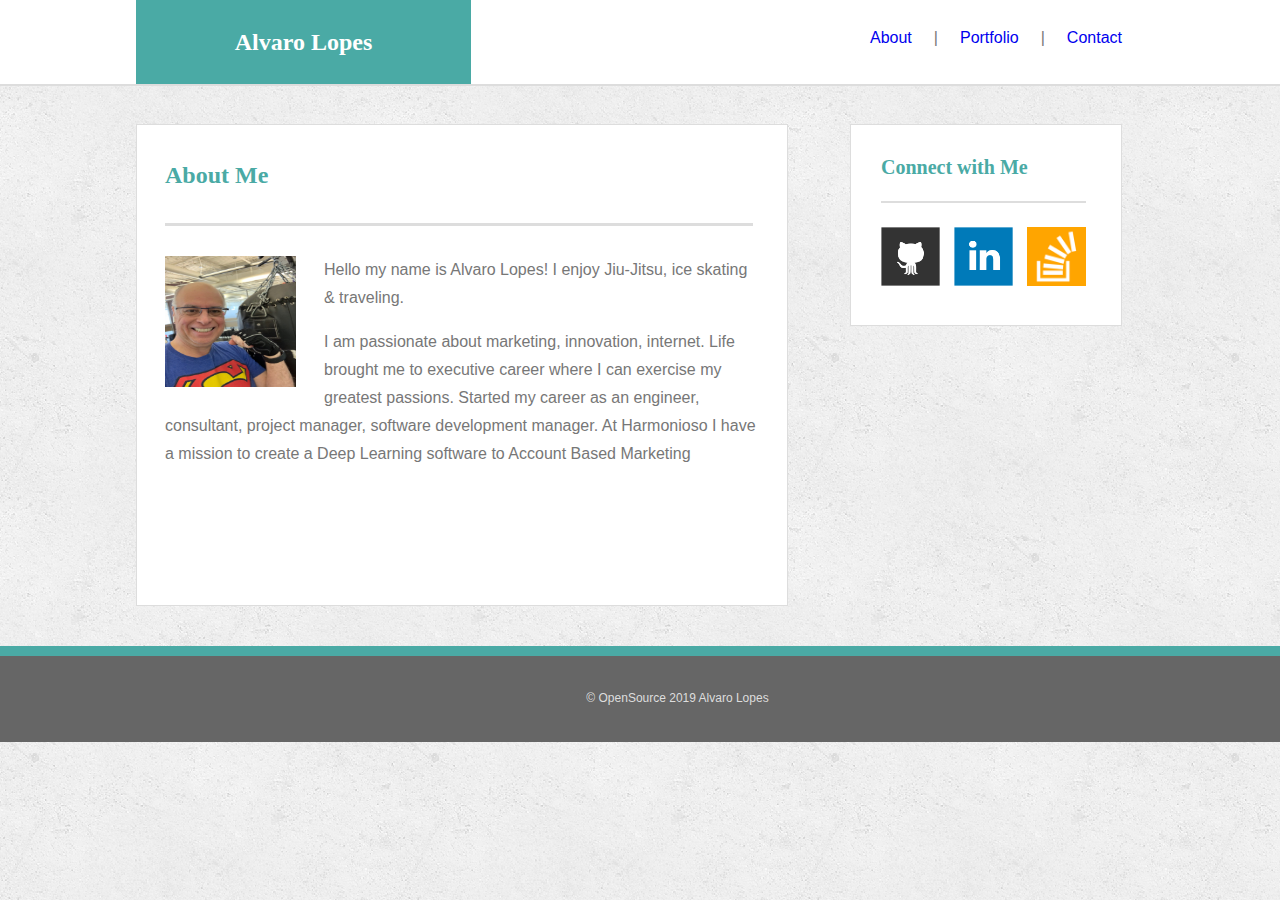
<file: index.html>
<!DOCTYPE html>
<html lang="en-us">

<head>
	<title>About Al Lopes</title>
	<meta charset="utf-8" />
	<meta name="author" content="Alvaro Lopes" />
	<meta name="description" content="A portfolio site for Alvaro Lopes" />
	<meta name="classification" content="portfolio" />
	<meta name="copyright" content="&copy; 2019 Alvaro Lopes" />
	<link rel="stylesheet" type="text/css" href="assets/css/reset.css">
	<link rel="stylesheet" type="text/css" href="assets/css/style.css">
</head>

<body>
	<header>
		<section id="logo">
			<h1>Alvaro Lopes</h1>
		</section>
		<nav>
			<ul class="navbar">
				<li><a href="index.html">About</a></li>
				<li>|</li>
				<li><a href="portfolio.html">Portfolio</a></li>
				<li>|</li>
				<li><a href="contact.html">Contact</a></li>
			</ul>
		</nav>
	</header>
	<div class="container">
		<section id="main">
			<h2 class="padme">About Me</h2>
			<hr class="heavy">
			<img src="assets/images/IMG_0079.jpeg" alt="An image of Alvaro Lopes is shown." width="131" height="131"
				id="bio-image" />
			<p class="bodycopy">Hello my name is Alvaro Lopes!
				I enjoy Jiu-Jitsu, ice skating &amp; traveling.</p>
			<br>
			<p class="bodycopy">I am passionate about marketing, innovation, internet. Life brought me to
				executive career where I can exercise my greatest passions.
				Started my career as an engineer, consultant, project manager, software development manager.
				At Harmonioso I have a mission to create a Deep Learning software to Account Based Marketing</p>
		</section>
		<section id="sidebar">
			<h3 class="padme2">Connect with Me</h3>
			<hr class="light">
			<a class="padme2" href="https://github.com/alvie40" target="_blank"><img
					src="assets/images/1497655187_github_square.png" alt="icon for github" width="59" height="59" /></a>
			<a class="iconair" href="https://www.linkedin.com/in/alvarolopes" target="_blank"><img
					src="assets/images/1497487173_linkedin_square_color.png" alt="icon for linkedin" width="59"
					height="59" /></a>
			<a class="iconair" href="https://stackoverflow.com/users/8650256/alvaro-lopes?tab=profile"
				target="_blank"><img src="assets/images/1497487181_stackoverflow.png" alt="icon for stackoverflow"
					width="59" height="59" /></a>
		</section>
	</div>
	<footer>&#169; OpenSource 2019 Alvaro Lopes</footer>

</body>

</html>
</file>
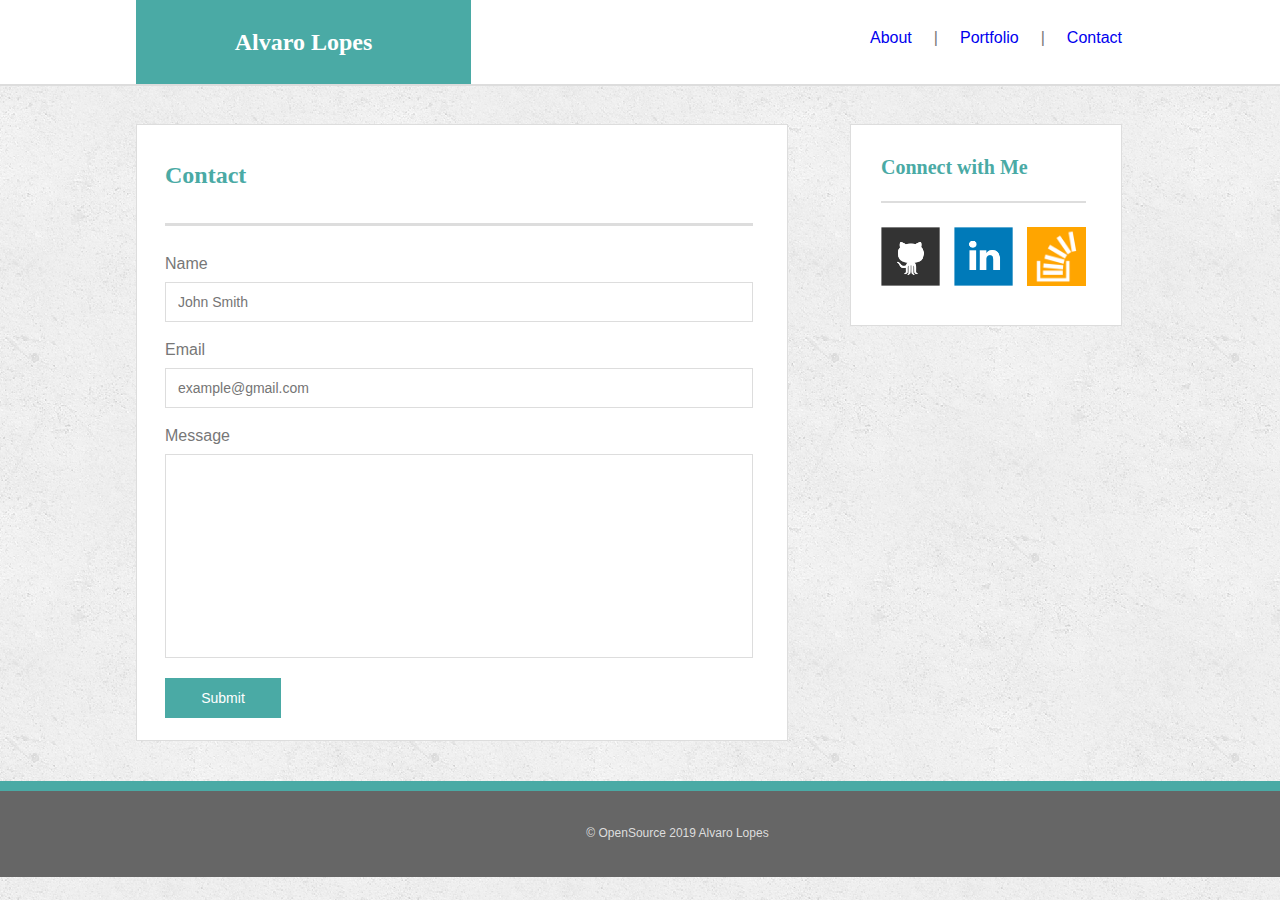
<file: contact.html>
<!DOCTYPE html>
<html lang="en-us">

<head>
	<title>About Al Lopes</title>
	<meta charset="utf-8" />
	<meta name="author" content="Alvaro Lopes" />
	<meta name="description" content="A portfolio site for Alvaro Lopes" />
	<meta name="classification" content="portfolio" />
	<meta name="copyright" content="&copy; 2019 Alvaro Lopes" />
	<link rel="stylesheet" type="text/css" href="assets/css/reset.css">
	<link rel="stylesheet" type="text/css" href="assets/css/style.css">
</head>

<body>
	<header>
		<section id="logo">
			<h1> Alvaro Lopes </h1>
		</section>
		<nav>
			<ul class="navbar">
				<li><a href="index.html">About</a></li>
				<li>|</li>
				<li><a href="portfolio.html">Portfolio</a></li>
				<li>|</li>
				<li><a href="contact.html">Contact</a></li>
			</ul>
		</nav>
	</header>
	<div class="container">
		<section id="form">
			<h2 class="padme">Contact</h2>
			<hr class="heavy">
			<form action="">
				<fieldset>
					<legend></legend>
					<label for="name">Name</label>
					<br>
					<input type="text" id="name" name="fullname" placeholder="John Smith">
					<br>
					<label for="email">Email</label>
					<br>
					<input type="email" id="email" name="fullemail" placeholder="example@gmail.com" required>
					<br>
					<label for="message">Message</label>
					<br>
					<input type="textarea" id="message">
					<br>
					<input type="submit">
				</fieldset>
			</form>
		</section>
		<section id="sidebar">
			<h3 class="padme2">Connect with Me</h3>
			<hr class="light">
			<a class="padme2" href="https://github.com/alvie40" target="_blank"><img
					src="assets/images/1497655187_github_square.png" alt="icon for github" width="59" height="59" /></a>
			<a class="iconair" href="https://www.linkedin.com/in/alvarolopes" target="_blank"><img
					src="assets/images/1497487173_linkedin_square_color.png" alt="icon for linkedin" width="59"
					height="59" /></a>
			<a class="iconair" href="https://stackoverflow.com/users/8650256/alvaro-lopes?tab=profile"
				target="_blank"><img src="assets/images/1497487181_stackoverflow.png" alt="icon for stackoverflow"
					width="59" height="59" /></a>
		</section>
	</div>
	<footer>&#169; OpenSource 2019 Alvaro Lopes</footer>
</body>

</html>
</file>
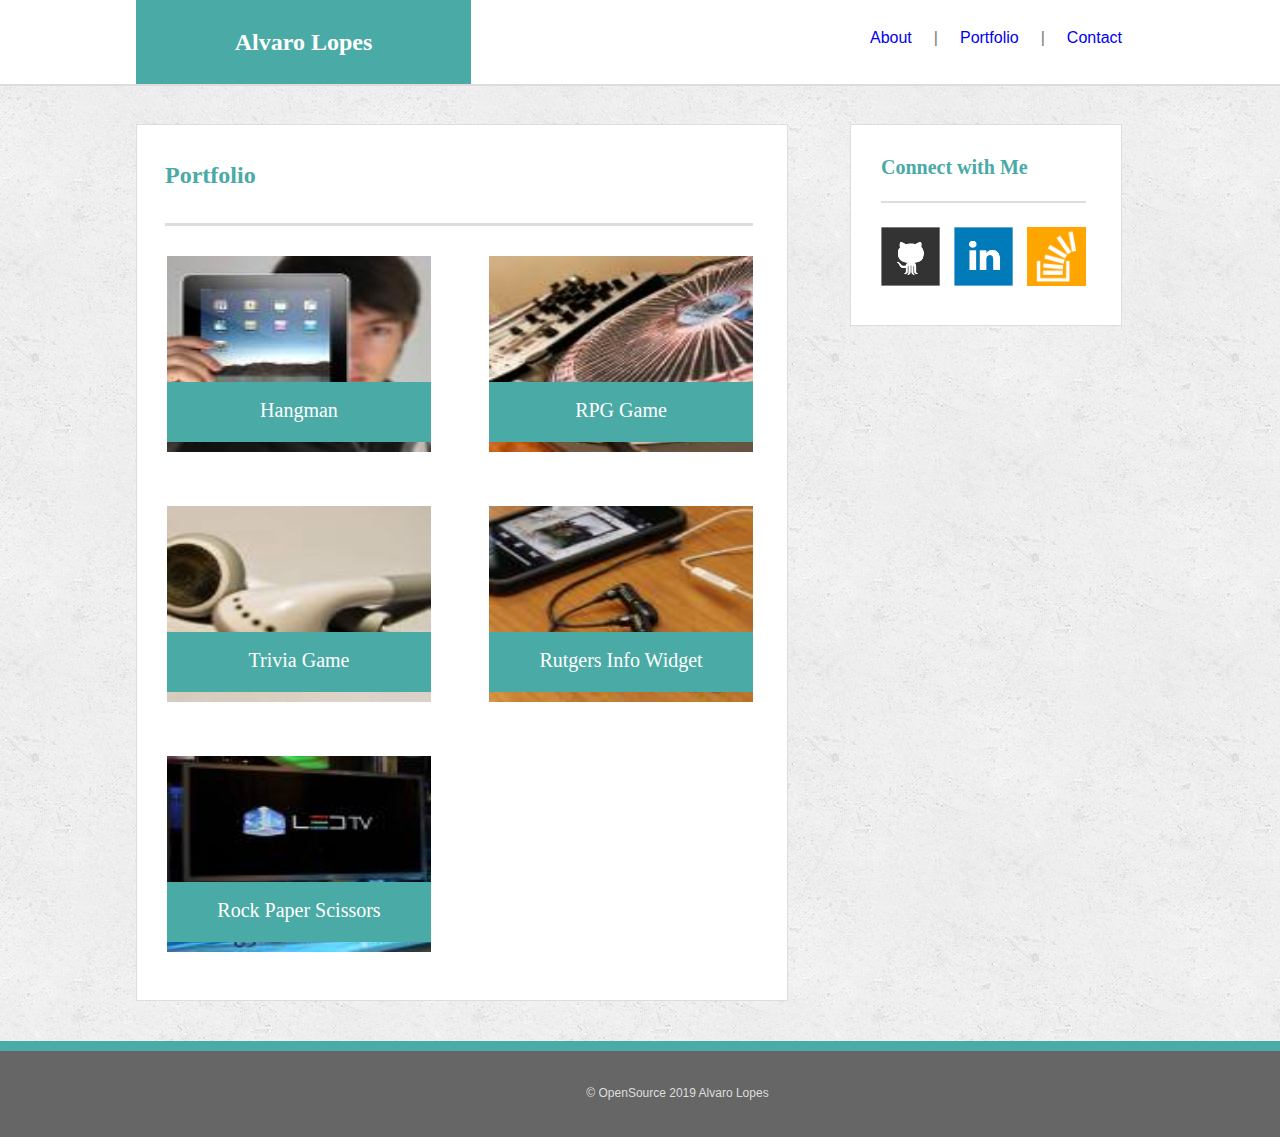
<file: portfolio.html>
<!DOCTYPE html>
<html lang="en-us">

<head>
	<title>About Al Lopes</title>
	<meta charset="utf-8" />
	<meta name="author" content="Alvaro Lopes" />
	<meta name="description" content="A portfolio site for Alvaro Lopes" />
	<meta name="classification" content="portfolio" />
	<meta name="copyright" content="&copy; 2019 Alvaro Lopes" />
	<link rel="stylesheet" type="text/css" href="assets/css/reset.css">
	<link rel="stylesheet" type="text/css" href="assets/css/style.css">
</head>

<body>
	<header>
		<section id="logo">
			<h1>Alvaro Lopes</h1>
		</section>
		<nav>
			<ul class="navbar">
				<li><a href="index.html">About</a></li>
				<li>|</li>
				<li><a href="portfolio.html">Portfolio</a></li>
				<li>|</li>
				<li><a href="contact.html">Contact</a></li>
			</ul>
		</nav>
	</header>
	<div class="container">
		<section id="portfolio">
			<h2 class="padme">Portfolio</h2>
			<hr class="heavy">
			<div class="hang">
				<article>
					<h4>Hangman</h4>
				</article>
			</div>
			<div class="rpg">
				<article>
					<h4>RPG Game</h4>
				</article>
			</div>
			<div class="trivia">
				<article>
					<h4>Trivia Game</h4>
				</article>
			</div>
			<div class="rutgers">
				<article>
					<h4>Rutgers Info Widget</h4>
				</article>
			</div>
			<div class="rock">
				<article>
					<h4>Rock Paper Scissors</h4>
				</article>
			</div>
		</section>
		<section id="sidebar">
			<h3 class="padme2">Connect with Me</h3>
			<hr class="light">
			<a class="padme2" href="https://github.com/alvie40" target="_blank"><img
					src="assets/images/1497655187_github_square.png" alt="icon for github" width="59" height="59" /></a>
			<a class="iconair" href="https://www.linkedin.com/in/alvarolopes" target="_blank"><img
					src="assets/images/1497487173_linkedin_square_color.png" alt="icon for linkedin" width="59"
					height="59" /></a>
			<a class="iconair" href="https://stackoverflow.com/users/8650256/alvaro-lopes?tab=profile"
				target="_blank"><img src="assets/images/1497487181_stackoverflow.png" alt="icon for stackoverflow"
					width="59" height="59" /></a>
		</section>
	</div>
	<footer>&#169; OpenSource 2019 Alvaro Lopes</footer>
</body>

</html>
</file>
<file: assets/css/style.css>
h1 {
 	font-family: "Georgia", Times, "Times New Roman", serif;
 	font-weight: bold;
 	font-size: 24px;
 	color: #ffffff;
 }
h2 {
	font-family: "Georgia", Times, "Times New Roman", serif;
	font-weight: bold;
	color: #4aaaa5;
	font-size: 24px;
}
h3 {
	font-family: "Georgia", Times, "Times New Roman", serif;
	font-weight: bold;
	color: #4aaaa5;
	font-size: 20px;
}
p {
	font-family: "Arial", "Helvetica Neue", Helvetica, sans-serif;
	font-size: 16px;
	color: #777777;
}


.navbar {
	margin-left: 870px;
	padding-top: 30px;
}
li {
	color: #777777;
	display: inline;
	font-family: "Arial", "Helvetica Neue", Helvetica, sans-serif;
	font-size: 16px;
	padding-right: 18px;
}


a:link {
    text-decoration: none;
}


a:visited {
    color: #777777;
    text-decoration: none;
    font-family: "Arial", "Helvetica Neue", Helvetica, sans-serif;
	font-size: 16px;
}


a:hover {
    color: #777777;
    text-decoration: none;
    font-family: "Arial", "Helvetica Neue", Helvetica, sans-serif;
	font-size: 16px;
	font-weight: bold;
}


a:active {
    color: #777777;
    text-decoration: none;
    font-family: "Arial", "Helvetica Neue", Helvetica, sans-serif;
	font-size: 16px;
	font-weight: bold;
} 



body {
	background-image: url("../images/concrete_seamless.png");
	width: 1355px;
	margin: 0 auto;
}
header {
	width: 1355px;
	height: 84px;
	background-color: #ffffff;
	border-bottom: 2px solid #dddddd;
}
 #logo {
  	background-color: #4aaaa5;
 	width: 275px;
 	padding: 30px;
 	margin-left: 136px;
	float: left;
	text-align: center;
}



#main {
	background-color: #ffffff;
	width: 650px;
	height: 480px;
	margin-left: 136px;
	margin-bottom: 40px;
	border-style: solid;
	border-width: 1px;
	border-color: #dddddd;
	float: left;
}
hr.heavy {
	border-top: 3px solid #dddddd;
	width: 588px;
	margin-top: 36px;
	margin-left: 28px;
	margin-bottom: 30px;
}
#bio-image{
	padding-left: 28px;
	padding-right: 28px;
	float: left;	
}
.padme {
	padding-top: 38px;
	padding-left: 28px;
	padding-right: 28px;
}
.bodycopy {
	padding-left: 28px;
	padding-right: 28px;
	line-height: 28px;	
}


#sidebar {
	background-color: #ffffff;
	width: 270px;
	height: 200px;
	border-style: solid;
	border-width: 1px;
	border-color: #dddddd;
	margin-top: 38px;
	margin-left: 850px;
}
hr.light {
	width: 205px;
	border-top: 2px solid #dddddd;
	margin-top: 24px;
	margin-bottom: 24px;
	margin-left: 30px;
	margin-right: 30px;
}

.padme2 {
	padding-top: 32px;
	padding-left: 30px;
}
.iconair {
	margin-left: 10px;
}


#form {
	background-color: #ffffff;
	width: 650px;
	height: 615px;
	margin-left: 136px;
	margin-bottom: 40px;
	border-style: solid;
	border-width: 1px;
	border-color: #dddddd;
	float: left;
}
label {
	color: #777777;
    font-family: "Arial", "Helvetica Neue", Helvetica, sans-serif;
	font-size: 16px;
	margin-left: 28px;	
}
input[type=text], select {
	width: 572px;
	height: 36px;
	padding-left: 12px;
	border: 1px solid #dddddd;
	margin-top: 10px;
	margin-left: 28px;
	margin-bottom: 20px;
	font-family: "Arial", "Helvetica Neue", Helvetica, sans-serif;
	font-size: 14px;
	color: #777777;
}
input[type=email], select {
	width: 572px;
	height: 36px;
	padding-left: 12px;
	border: 1px solid #dddddd;
	margin-top: 10px;
	margin-left: 28px;
	margin-bottom: 20px;
	font-family: "Arial", "Helvetica Neue", Helvetica, sans-serif;
	font-size: 14px;
	color: #777777;
}
input[type=textarea], select {
	width: 572px;
	height: 200px;
	padding-left: 12px;
	border: 1px solid #dddddd;
	margin-top: 10px;
	margin-left: 28px;
	font-family: "Arial", "Helvetica Neue", Helvetica, sans-serif;
	font-size: 14px;
	color: #777777;
}
input[type=submit] {
	width: 116px;
	height: 40px;
	margin-top: 20px;
	margin-left: 28px;
    background-color: #4aaaa5;
    border: none;
    color: #ffffff;
    text-decoration: none;
    cursor: pointer;
    font-family: "Arial", "Helvetica Neue", Helvetica, sans-serif;
	font-size: 14px;
}


#portfolio {
	background-color: #ffffff;
	width: 650px;
	height: 875px;
	margin-left: 136px;
	margin-bottom: 40px;
	border-style: solid;
	border-width: 1px;
	border-color: #dddddd;
	float: left;
}
h4 {
 	font-family: "Georgia", Times, "Times New Roman", serif;
 	font-size: 20px;
 	color: #ffffff;
 	padding-top: 18px;
 	text-align: center;
 }
 article {
	background-color: #4aaaa5;
 	width: 264px;
 	height: 60px;
 	margin-top: 126px;
 }
.hang {
	background-image: url("../images/port_1.jpeg");
	background-repeat: no-repeat;
	background-size: 264px 196px;
	width: 264px;
	height: 196px;
	margin-left: 30px;
	float: left;
}
.rpg {
	background-image: url("../images/port_2.jpeg");
	background-repeat: no-repeat;
	background-size: 264px 196px;
	width: 264px;
	height: 196px;
	margin-right: 34px;
	float: right;
}
.trivia {
	background-image: url("../images/port_3.jpeg");
	background-repeat: no-repeat;
	background-size: 264px 196px;
	width: 264px;
	height: 196px;
	margin-top: 54px;
	margin-left: 30px;
	float: left;
}
.rutgers {
	background-image: url("../images/port_5.jpeg");
	background-repeat: no-repeat;
	background-size: 264px 196px;
	width: 264px;
	height: 196px;
	margin-top: 54px;
	margin-right: 34px;
	float: right;
}
.rock {
	background-image: url("../images/port_4.jpeg");
	background-repeat: no-repeat;
	background-size: 264px 196px;
	width: 264px;
	height: 196px;
	margin-top: 54px;
	margin-left: 30px;
	float: left;
}

footer {
		font-family: "Arial", "Helvetica Neue", Helvetica, sans-serif;
		font-size: 12px;
		color: #dddddd;
		width: 1355px;
		background-color: #666666;
		text-align: center;
		padding-top: 36px;
		padding-bottom: 38px;
		border-top: 10px solid #4aaaa5;
		clear: both;
}
</file>
